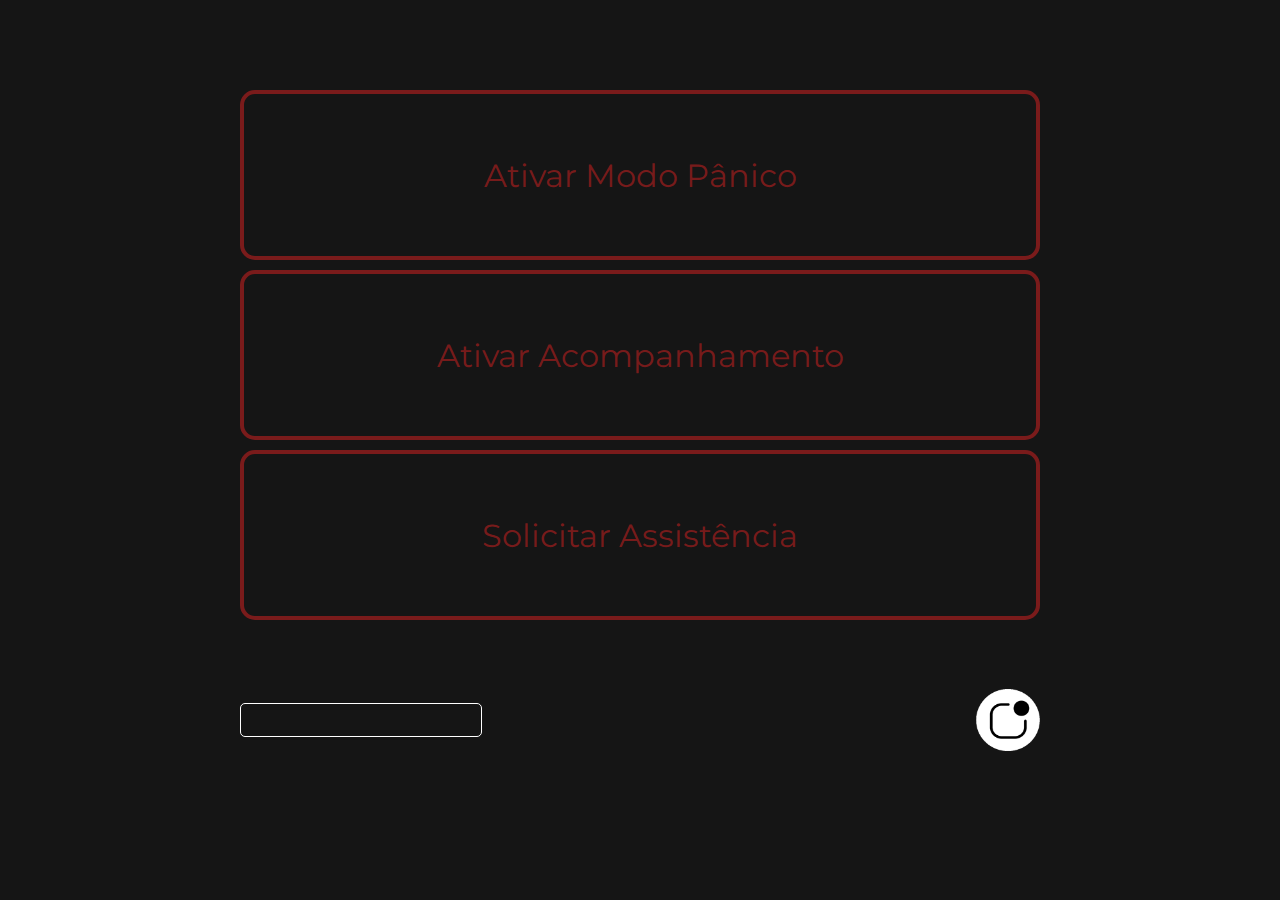
<file: emergencia.html>
<!DOCTYPE html>
<html lang="pt-br">
<head>
    <meta charset="UTF-8">
    <meta name="viewport" content="width=device-width, initial-scale=1.0">
    <title>Emergência</title>
    <link rel="stylesheet" href="assets/estilos/geral.css">
    <link rel="stylesheet" href="assets/estilos/bg.css">
    <link rel="stylesheet" href="assets/estilos/caixa-centralizadora.css">
    <link rel="stylesheet" href="assets/estilos/emergencia-style/principal-emergencia/principal.css">
    <link rel="stylesheet" href="assets/estilos/index-style/periferico/periferico-hora.css">
    <link rel="stylesheet" href="assets/estilos/emergencia-style/principal-emergencia/link.css">
    <link rel="stylesheet" href="assets/estilos/emergencia-style/principal-emergencia/principal-perifericos.css">
    <link rel="stylesheet" href="assets/estilos/emergencia-style/perifericos-emergencia/perifericos-voltar.css">
    <link rel="stylesheet" href="assets/estilos/emergencia-style/perifericos-emergencia/perifericos-imagem.css">
</head>
<body>
    <div class="caixa__centralizadora">
        <section class="principal">
            <div class="principal__panico">
                <a href="#" class="principal__panico__link link">ativar modo pânico</a>
            </div>
            <div class="principal__acompanhamento">
                <a href="#" class="principal__acompanhamento__link link">ativar acompanhamento</a>
            </div>
            <div class="principal__assistencia">
                <a href="#" class="principal__assistencia__link link">solicitar assistência</a>
            </div>
            <div class="principal__perifericos">
                <div id="hora" onclick="diaSemana()" class="periferico--hora">
                </div>
                <a href="index.html" class="perifericos__voltar"><img src="assets/img/voltar.png" alt="botao voltar" class="perifericos__imagem"></a>
            </div>
        </section>
    </div>
    <script src="assets/js/relogio.js"></script>
</body>
</html>
</file>
<file: assets/estilos/geral.css>
@import url('https://fonts.googleapis.com/css2?family=Montserrat:ital,wght@0,700;1,400&display=swap');

:root{
    --cor0: rgba(0, 0, 0, 0.918);
    --botao-emergencia: #b31f1fa4;
    --botao-casa: rgba(0, 128, 0, 0.664);
    --cinza: #cdcdcdcc;
    --fonte-geral: 'Montserrat', sans-serif;
}

*{
    font-family: var(--fonte-geral);
    list-style: none;
    margin: 0;
    padding: 0;
    text-decoration: none;
}
</file>
<file: assets/estilos/bg.css>
body{
    background-color: var(--cor0);
}
</file>
<file: assets/estilos/caixa-centralizadora.css>
.caixa__centralizadora{
    align-items: center;
    display: flex;
    flex-direction: column;
    flex-grow: 1;
    height: 100vh;
    justify-content: center;
    width: 100vw;
}
</file>
<file: assets/estilos/emergencia-style/principal-emergencia/principal.css>
.principal{
    display: grid;
    height: 80vh;
    grid-template-areas:  
    "btn-panico"
    "btn-acompanhamento"
    "btn-assistencia"
    "btn-perifericos";
    grid-template-columns: 100%;
    grid-template-rows: 25% 25% 25% 25%;
    max-width: 800px;
    width: 100%;
    
}
</file>
<file: assets/estilos/index-style/periferico/periferico-hora.css>
.periferico--hora{
    border-radius: 5px;
    background-color: transparent;
    border: 1px solid white;
    color: white;
    cursor: pointer; 
    font-size: 2em;
    padding: 2% 0;  
    text-align: center;
    transition: .3s all ease-in-out; 
    width: 30%;
}

.periferico--hora:hover{
    background-color: #ffffff;
    border: 1px solid #000000;
    color: #000000;
}
</file>
<file: assets/estilos/emergencia-style/principal-emergencia/link.css>
.link{
    align-items: center;   
    background-color: transparent;
    border-radius: 15px;
    display: flex;
    font-size: 2rem;
    justify-content: center;
    transition: .3s all ease-in;
    text-transform: capitalize;
    border: 4px solid;
}

.link:hover{
    transform: scale(1.05);
}

.principal__panico__link, .principal__acompanhamento__link, .principal__assistencia__link{
    color: var(--botao-emergencia);
    height: 90%
}

.principal__panico__link:hover, .principal__acompanhamento__link:hover, .principal__assistencia__link:hover{
    background-color: var(--botao-emergencia);
    color: var(--cor0);
}
</file>
<file: assets/estilos/emergencia-style/principal-emergencia/principal-perifericos.css>
.principal__perifericos{
    width: 100%;
    display: flex;
    align-items: center;
    justify-content: space-between;
}
</file>
<file: assets/estilos/emergencia-style/perifericos-emergencia/perifericos-voltar.css>
.perifericos__voltar{
    display: block;
    width: 4rem;
}

.perifericos__voltar:hover{
    transform: scale(1.1);
}
</file>
<file: assets/estilos/emergencia-style/perifericos-emergencia/perifericos-imagem.css>
.perifericos__imagem{
    display: block;
    width: 100%;
}
</file>
